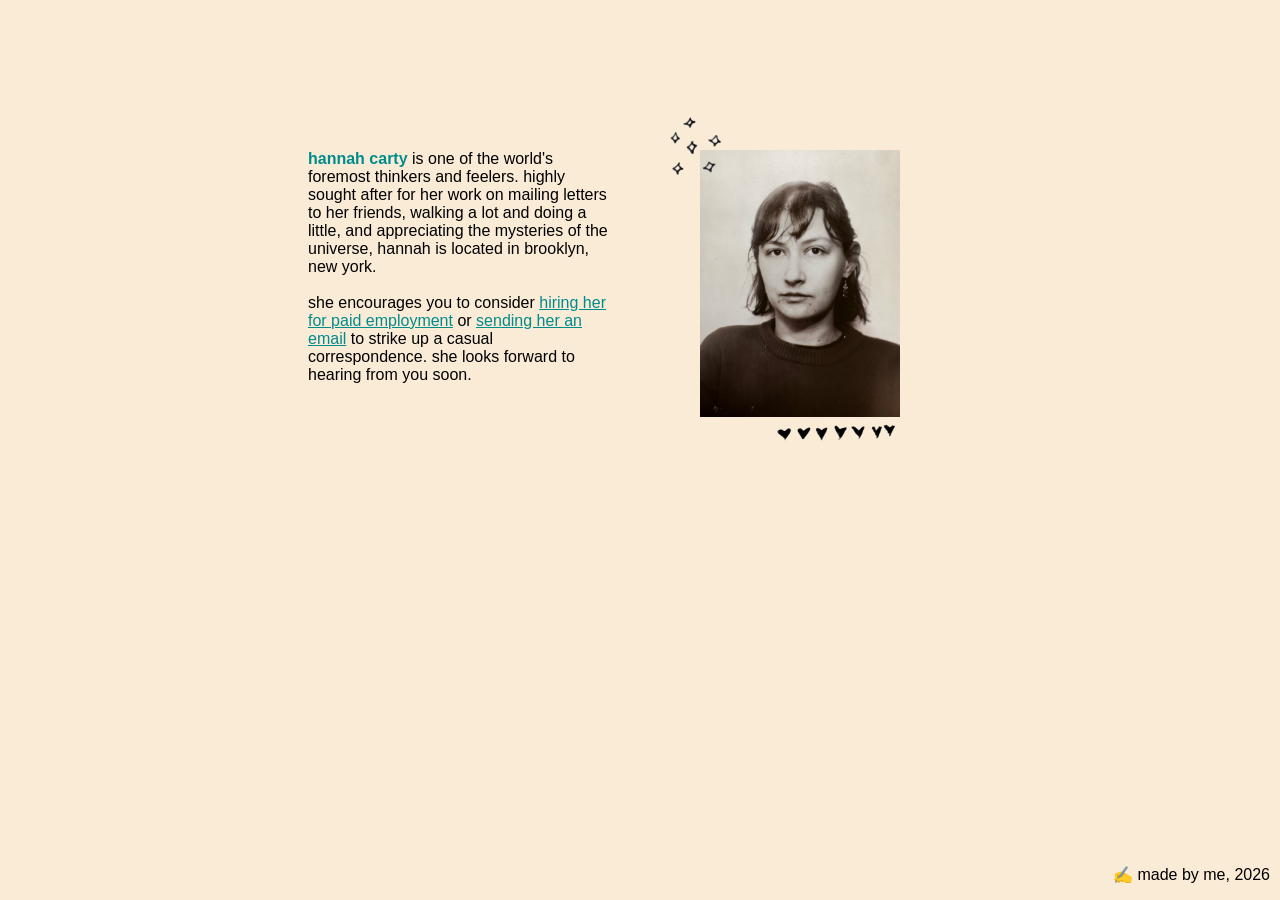
<file: index.html>
<!DOCTYPE html>
<head>
    <meta charset = "utf-8"/>
    <link rel="stylesheet" href="styles.css" />
    <title>Homepage</title>
    <link rel="icon" type="image/x-icon" href="favicon.ico">
</head>

<p>
    <b>hannah carty</b> is one of the world's foremost thinkers and feelers. highly sought after for her work on mailing letters to her friends, walking a lot and doing a little, and appreciating the mysteries of the universe, hannah is located in brooklyn, new york.
    <br>
    <br>
    she encourages you to consider <a href=https://www.linkedin.com/in/hannah-carty-402451164>hiring her for paid employment</a> or <a href= mailto:hbrunelle24@gmail.com>sending her an email</a> to strike up a casual correspondence. she looks forward to hearing from you soon.
</p>

<div class = "headshot">
<img src = "headshot2026.png" alt="a photo of hannah"
width = "200"
height = "auto">

</div>

<div class = "decor_sparkles">

<img src = "sparkles.png"
width = "70"
height = "auto">

</div>

<div class = "decor_hearts">

<img src = "hearts.png"
width = "130"
height = "auto">

</div>

<div class= "footer"> <p>✍ made by me, 2026</p>
</div>

</html>
</file>
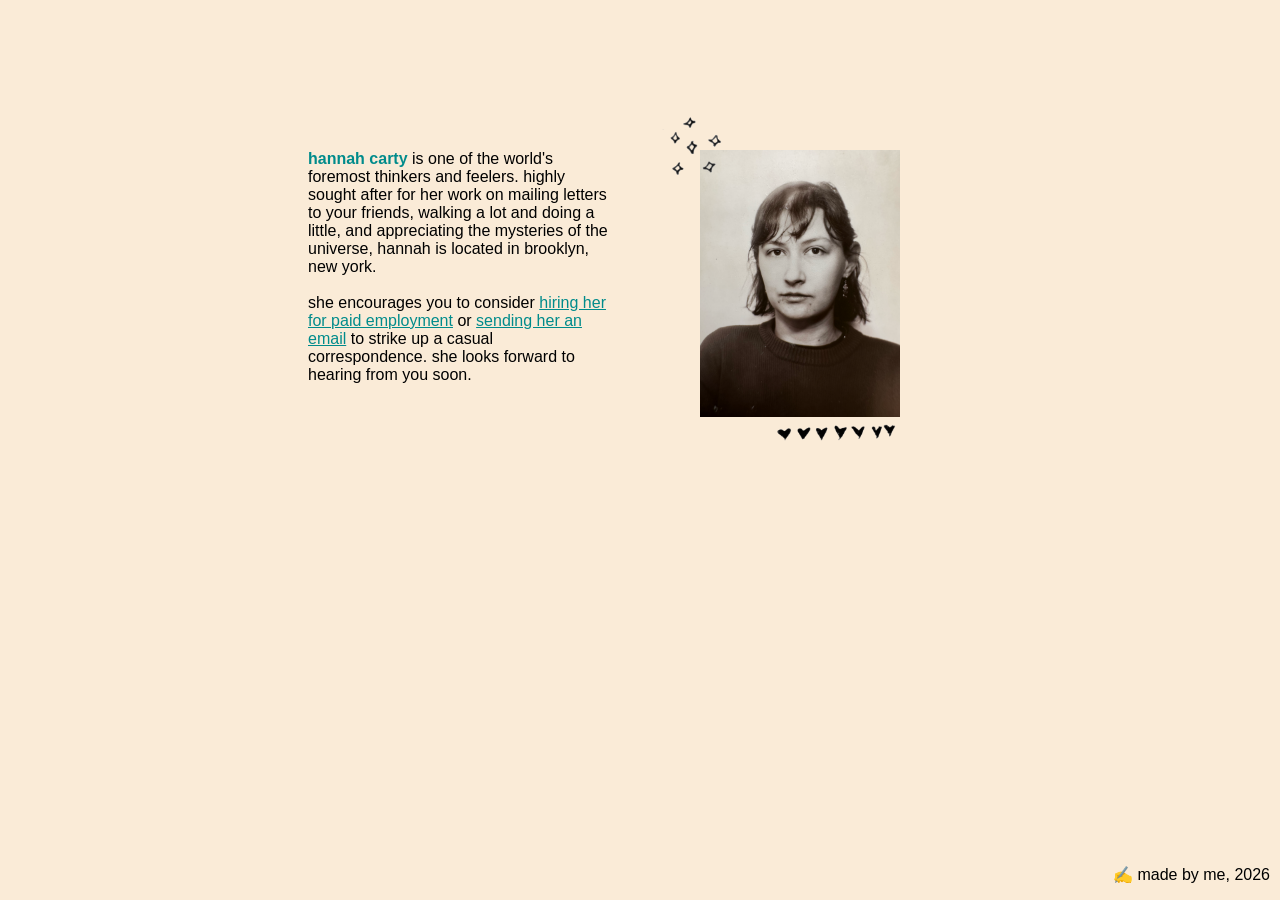
<file: newwebsite.html>
<!DOCTYPE html>
<head>
    <meta charset = "utf-8"/>
    <link rel="stylesheet" href="styles.css" />
    <title>Homepage</title>
</head>

<p>
    <b>hannah carty</b> is one of the world's foremost thinkers and feelers. highly sought after for her work on mailing letters to your friends, walking a lot and doing a little, and appreciating the mysteries of the universe, hannah is located in brooklyn, new york.
    <br>
    <br>
    she encourages you to consider <a href=https://www.linkedin.com/in/hannah-carty-402451164>hiring her for paid employment</a> or <a href= mailto:hbrunelle24@gmail.com>sending her an email</a> to strike up a casual correspondence. she looks forward to hearing from you soon.
</p>

<div class = "headshot">
<img src = "headshot2026.png" alt="a photo of hannah"
width = "200"
height = "auto">

</div>

<div class = "decor_sparkles">

<img src = "sparkles.png"
width = "70"
height = "auto">

</div>

<div class = "decor_hearts">

<img src = "hearts.png"
width = "130"
height = "auto">

</div>

<div class= "footer"> <p>✍ made by me, 2026</p>
</div>

</html>
</file>
<file: styles.css>
p {
    color: black;
    font-family: 'Montserrat', Montserrat, sans-serif;
    font-size: medium;
    margin-left: 300px;
    margin-top: 150px;
    max-width: 300px;
    z-index: 0;
}

.footer {
    font-family: 'Montserrat', Montserrat, sans-serif;
    font-size: x-small;
    position: absolute;
    bottom: 0px;
    right: 10px;
    z-index: 10;
}

b {
    color: darkcyan;
}

.headshot {
    top: 150px;
    left: 700px;
    position: absolute;
}

.decor_sparkles {
    z-index: 2;
    position: relative;
    margin-left: 650px;
    margin-top: -290px;
}

.decor_hearts {
    z-index: 1;
    position: relative;
    margin-left: 765px;
    margin-top: 230px;
}

body {
    background: fixed;
    background-color: antiquewhite;
}

a {
    color: darkcyan;

}
</file>
